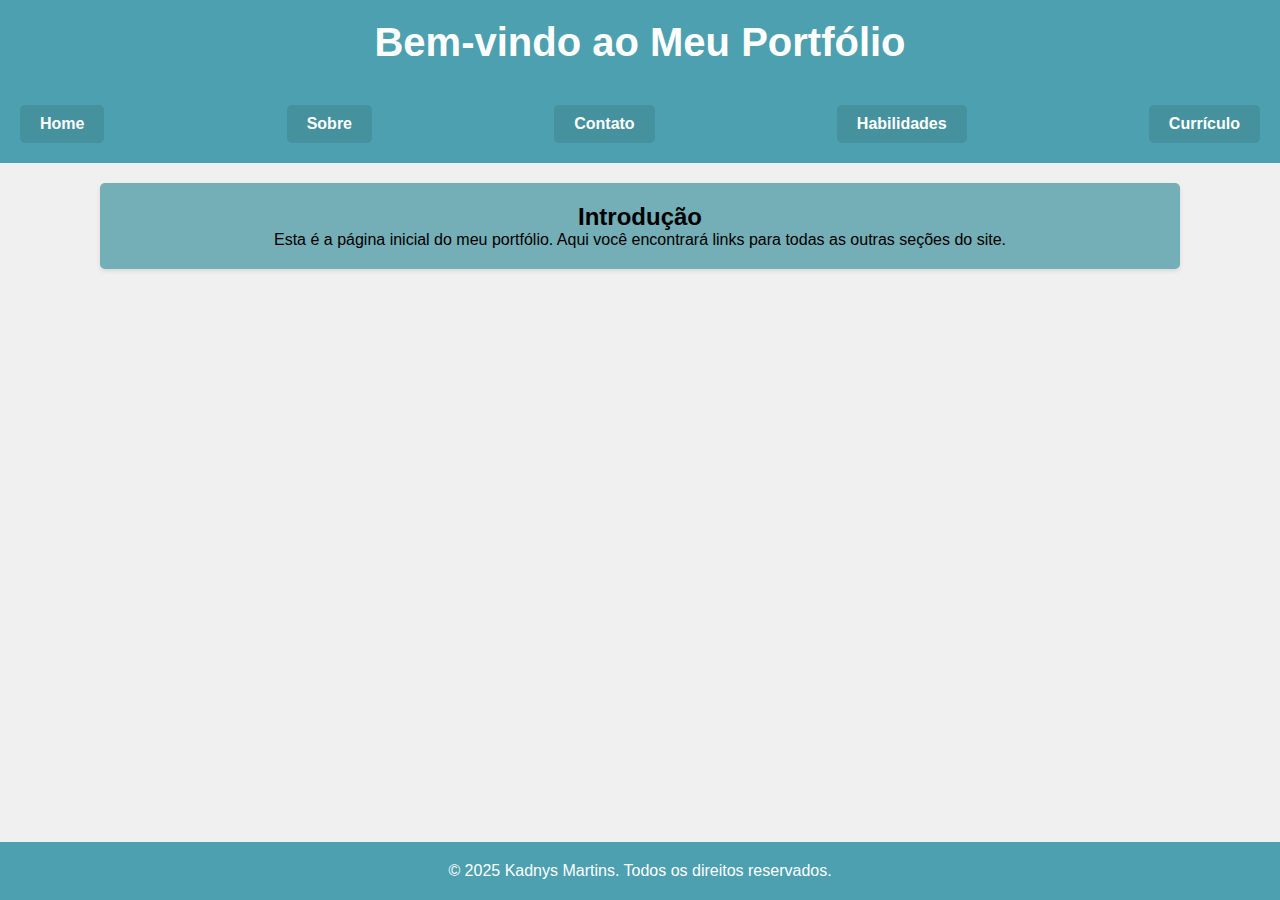
<file: index.html>
<!DOCTYPE html>
<html lang="pt-br">

<head>
    <meta charset="UTF-8">
    <title>Home - Portfólio de [Seu Nome]</title>
    <link rel="stylesheet" href="style.css">
</head>

<body class="container">
    <header>
        <h1>Bem-vindo ao Meu Portfólio</h1>
        <nav>
            <a href="index.html">Home</a>
            <a href="sobre.html">Sobre</a>
            <a href="contato.html">Contato</a>
            <a href="habilidades.html">Habilidades</a>
            <a href="curriculum.html">Currículo</a>
        </nav>
    </header>
    <main>
        <section class="section-home">
            <h2>Introdução</h2>
            <p>Esta é a página inicial do meu portfólio. Aqui você encontrará links para todas as outras seções do site.
            </p>
        </section>
    </main>

    <footer>
        <p>&copy; 2025 Kadnys Martins. Todos os direitos reservados.</p>
    </footer>
</body>


</html>
</file>
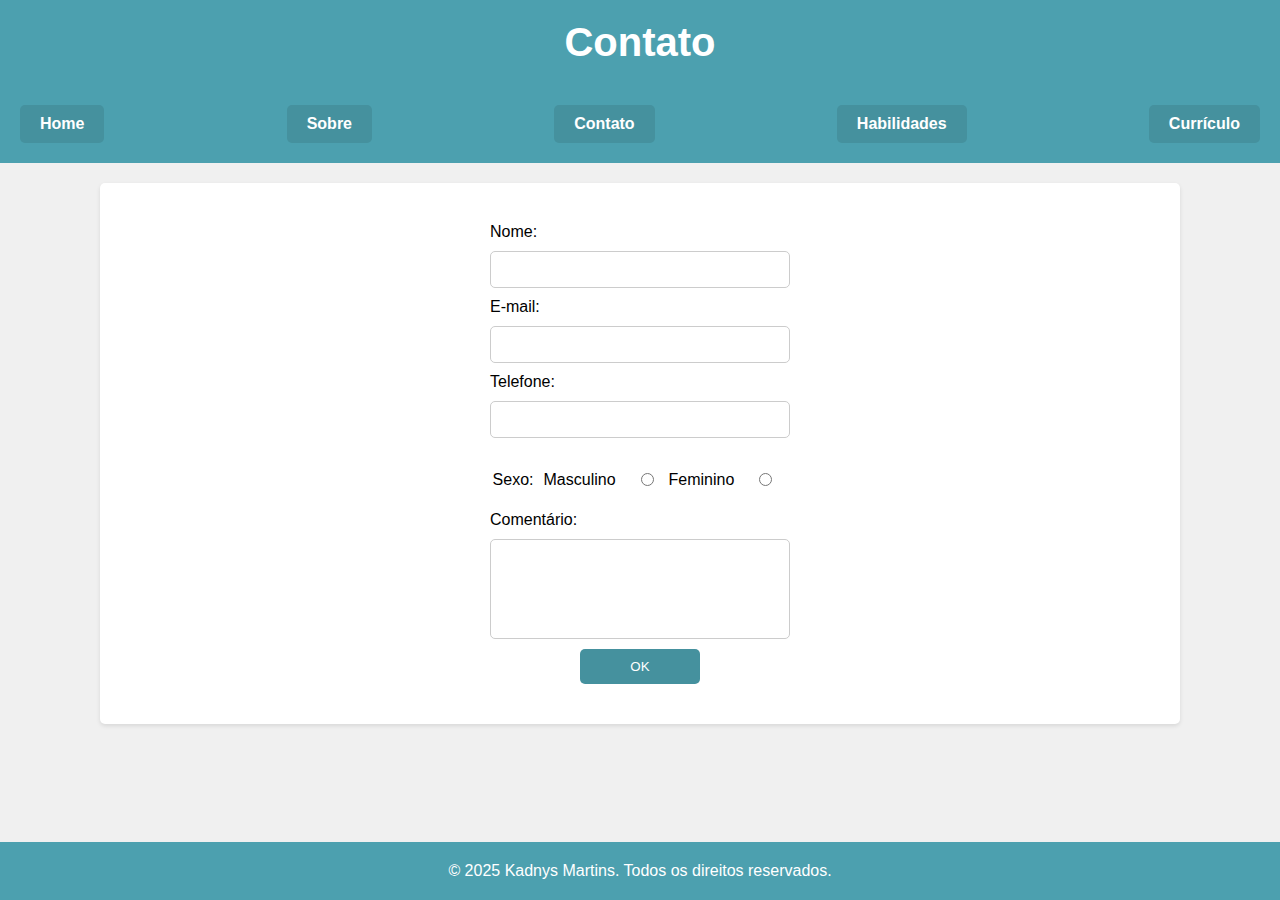
<file: contato.html>
<!DOCTYPE html>
<html lang="pt-br">

<head>
    <meta charset="UTF-8">
    <title>Contato - Portfólio de [Seu Nome]</title>
    <link rel="stylesheet" href="style.css">
</head>

<body>
    <header>
        <h1>Contato</h1>
        <nav>
            <a href="index.html">Home</a>
            <a href="sobre.html">Sobre</a>
            <a href="contato.html">Contato</a>
            <a href="habilidades.html">Habilidades</a>
            <a href="curriculum.html">Currículo</a>
        </nav>
    </header>
    <main>
        <section>
            <form action="destino_do_formulario.php" method="POST">
                <div>
                    <label for="nome">Nome:</label>
                    <input type="text" id="nome" name="nome" required>
                </div>
                <div>
                    <label for="email">E-mail:</label>
                    <input type="email" id="email" name="email" required>
                </div>
                <div>
                    <label for="telefone">Telefone:</label>
                    <input type="tel" id="telefone" name="telefone">
                </div>

                <div class="radio-group">

                    <label for="genero">Sexo:</label>
                    <label class="label" for="masculino">Masculino</label>
                    <input type="radio" id="masculino" name="sexo" value="masculino">

                    <label for="feminino">Feminino</label>
                    <input type="radio" id="feminino" name="sexo" value="feminino">

                </div>
                <div>
                    <label for="comentario">Comentário:</label>
                    <textarea id="comentario" name="comentario"></textarea>
                </div>
                <div>
                    <button type="submit">OK</button>
                </div>
            </form>
        </section>
    </main>
    <footer>
        <p>&copy; 2025 Kadnys Martins. Todos os direitos reservados.</p>
    </footer>
</body>


</html>
</file>
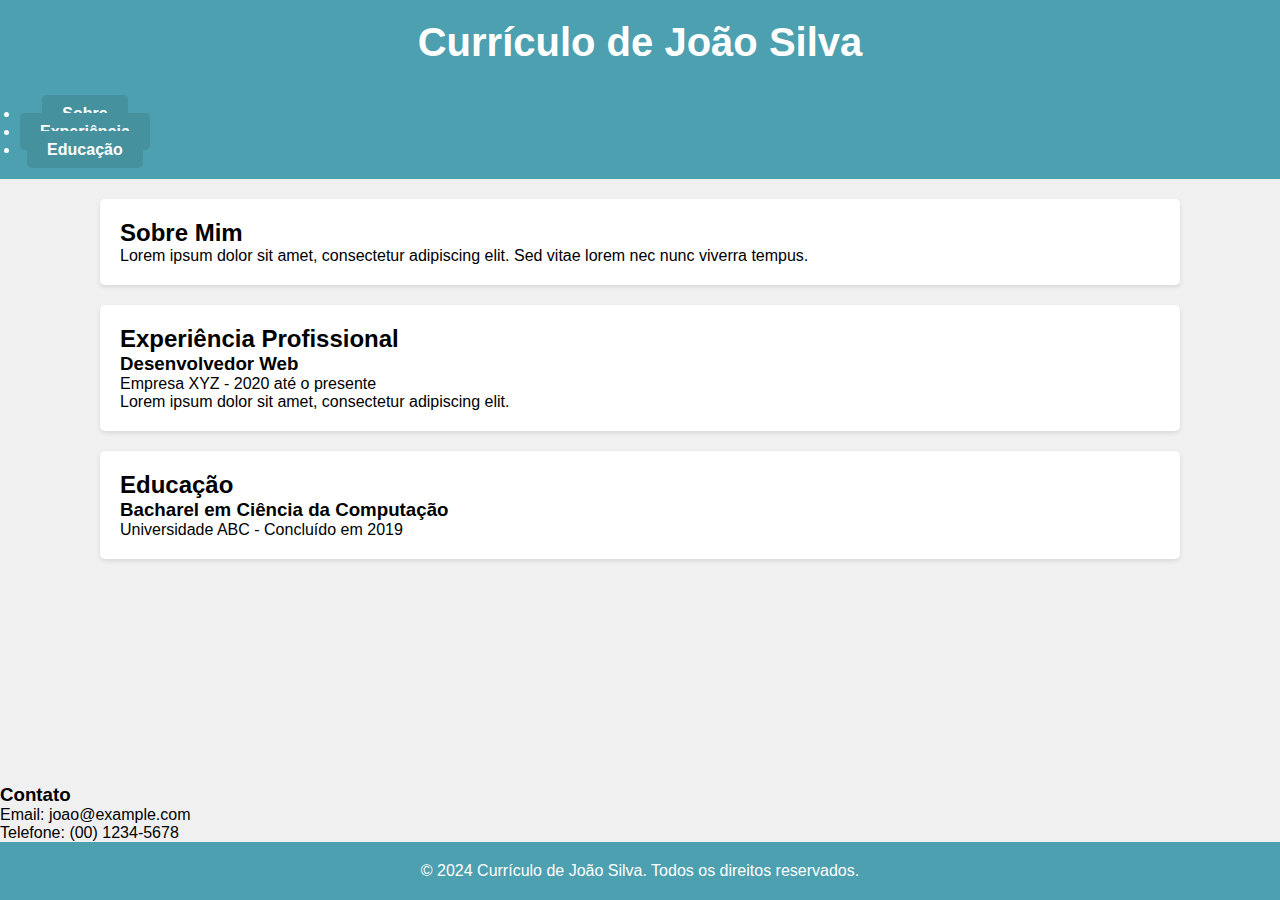
<file: curriculo.html>
<!DOCTYPE html>
<html lang="pt-br">
<head>
    <meta charset="UTF-8">
    <meta name="viewport" content="width=device-width, initial-scale=1.0">
    <title>Currículo Online</title>
    <link rel="stylesheet" href="style.css">
</head>
<body>
    <header>
        <h1>Currículo de João Silva</h1>
        <nav>
            <ul>
                <li><a href="#sobre">Sobre</a></li>
                <li><a href="#experiencia">Experiência</a></li>
                <li><a href="#educacao">Educação</a></li>
            </ul>
        </nav>
    </header>

    <main>
        <section id="sobre">
            <h2>Sobre Mim</h2>
            <p>Lorem ipsum dolor sit amet, consectetur adipiscing elit. Sed vitae lorem nec nunc viverra tempus.</p>
        </section>

        <section id="experiencia">
            <h2>Experiência Profissional</h2>
            <article>
                <h3>Desenvolvedor Web</h3>
                <p>Empresa XYZ - 2020 até o presente</p>
                <p>Lorem ipsum dolor sit amet, consectetur adipiscing elit.</p>
            </article>
        </section>

        <section id="educacao">
            <h2>Educação</h2>
            <article>
                <h3>Bacharel em Ciência da Computação</h3>
                <p>Universidade ABC - Concluído em 2019</p>
            </article>
        </section>
    </main>

    <aside>
        <h3>Contato</h3>
        <p>Email: joao@example.com</p>
        <p>Telefone: (00) 1234-5678</p>
    </aside>

    <footer>
        <p>&copy; 2024 Currículo de João Silva. Todos os direitos reservados.</p>
    </footer>
</body>
</html>
</file>
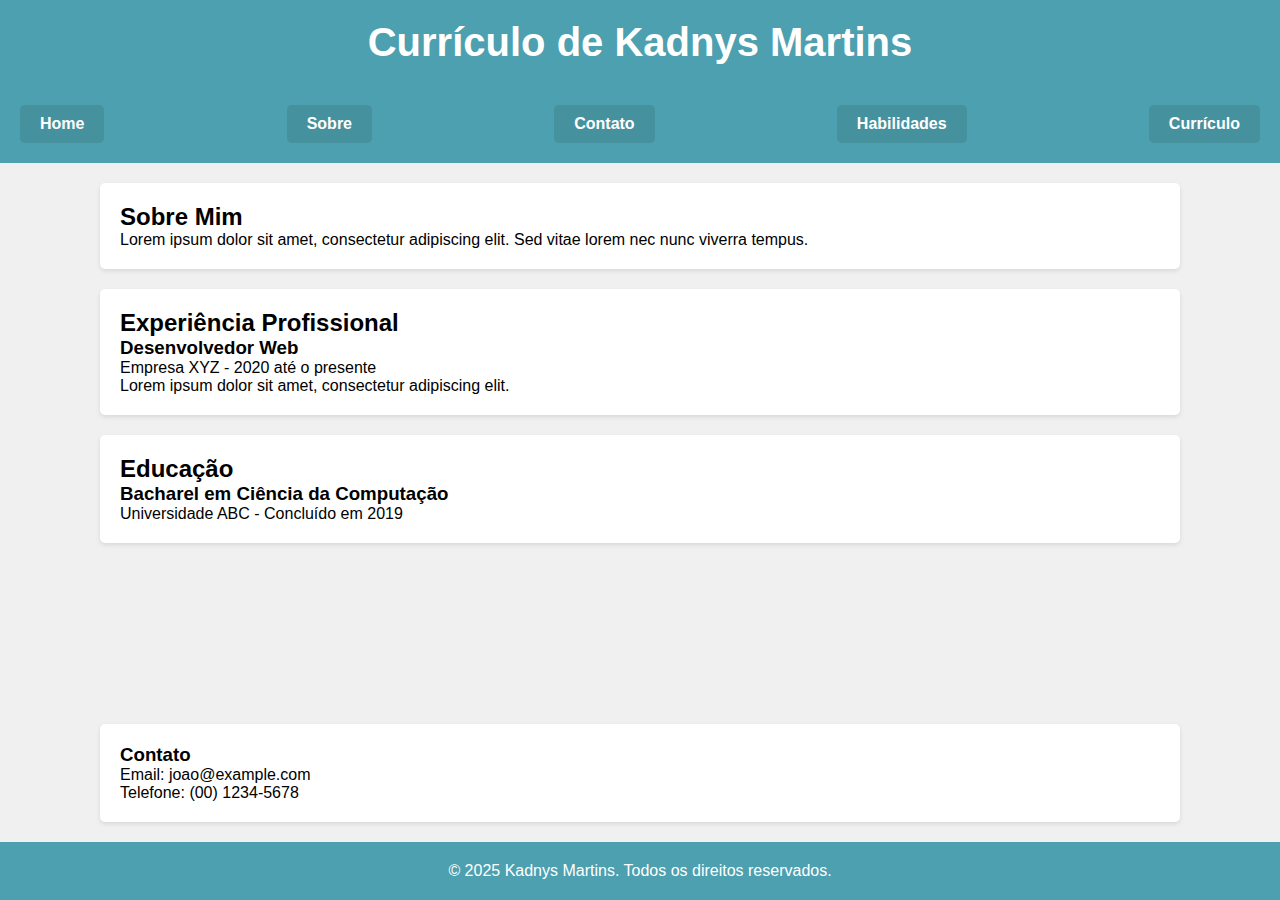
<file: curriculum.html>
<!DOCTYPE html>
<html lang="pt-br">

<head>
    <meta charset="UTF-8">
    <meta name="viewport" content="width=device-width, initial-scale=1.0">
    <title>Currículo Online</title>
    <link rel="stylesheet" href="style.css">
</head>

<body>
    <header>
        <h1>Currículo de Kadnys Martins</h1>
        <nav>
            <a href="index.html">Home</a>
            <a href="sobre.html">Sobre</a>
            <a href="contato.html">Contato</a>
            <a href="habilidades.html">Habilidades</a>
            <a href="curriculum.html">Currículo</a>
        </nav>
    </header>

    <main class="container-curriculo">
        <section id="sobre">
            <h2>Sobre Mim</h2>
            <p>Lorem ipsum dolor sit amet, consectetur adipiscing elit. Sed vitae lorem nec nunc viverra tempus.</p>
        </section>

        <section id="experiencia">
            <h2>Experiência Profissional</h2>
            <article>
                <h3>Desenvolvedor Web</h3>
                <p>Empresa XYZ - 2020 até o presente</p>
                <p>Lorem ipsum dolor sit amet, consectetur adipiscing elit.</p>
            </article>
        </section>

        <section id="educacao">
            <h2>Educação</h2>
            <article>
                <h3>Bacharel em Ciência da Computação</h3>
                <p>Universidade ABC - Concluído em 2019</p>
            </article>
        </section>
    </main>
    <section>
        <aside>
            <h3>Contato</h3>
            <p>Email: joao@example.com</p>
            <p>Telefone: (00) 1234-5678</p>
        </aside>
    </section>
    <footer>
        <p>&copy; 2025 Kadnys Martins. Todos os direitos reservados.</p>
    </footer>


</body>

</html>
</file>
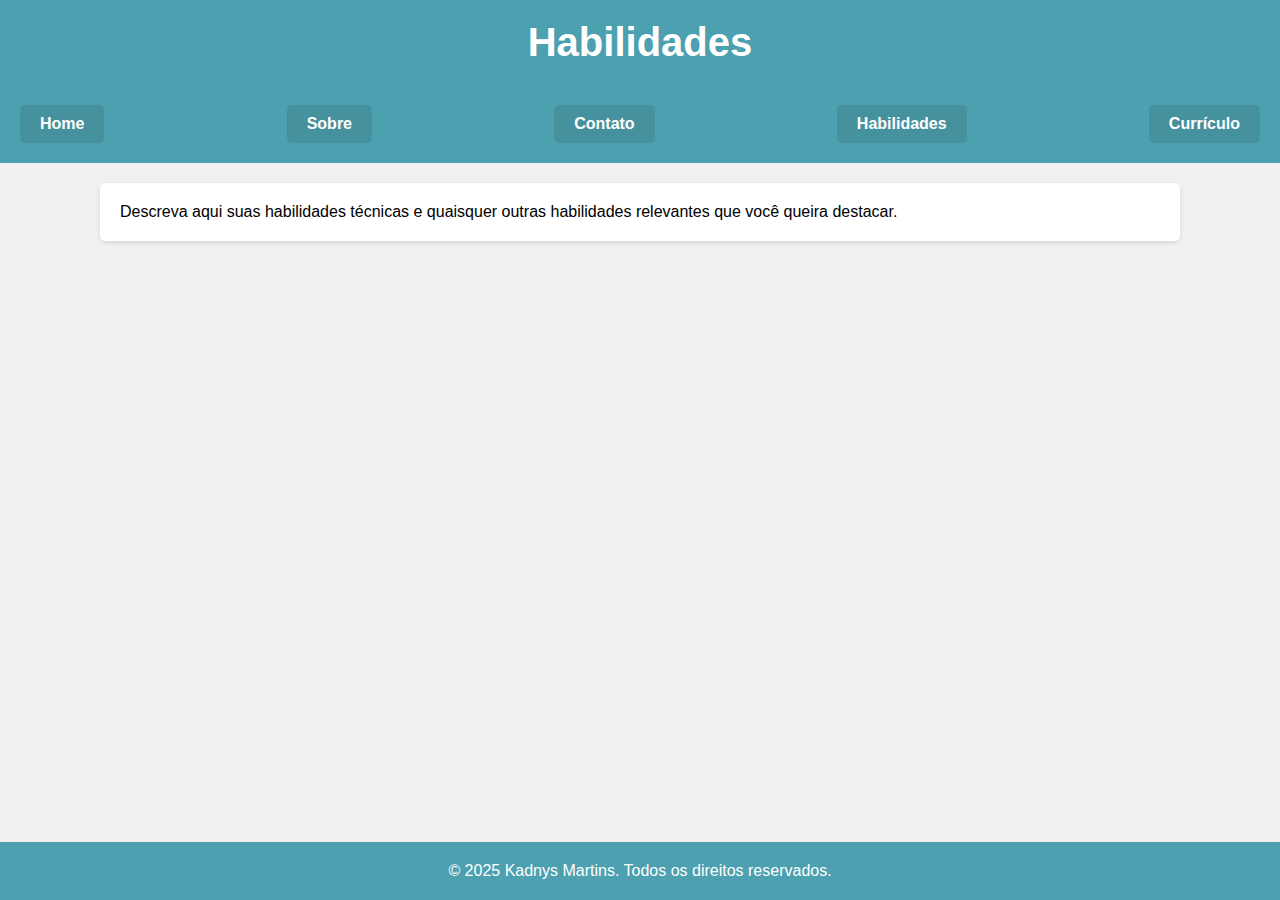
<file: habilidades.html>
<!DOCTYPE html>
<html lang="pt-br">

<head>
    <meta charset="UTF-8">
    <title>Habilidades - Portfólio de [Seu Nome]</title>
    <link rel="stylesheet" href="style.css">
</head>

<body>
    <header>
        <h1>Habilidades</h1>
        <nav>
            <a href="index.html">Home</a>
            <a href="sobre.html">Sobre</a>
            <a href="contato.html">Contato</a>
            <a href="habilidades.html">Habilidades</a>
            <a href="curriculum.html">Currículo</a>
        </nav>
    </header>
    <main>
        <section>
            <p>Descreva aqui suas habilidades técnicas e quaisquer outras habilidades relevantes que você queira
                destacar.</p>
        </section>
    </main>
    <footer>
        <p>&copy; 2025 Kadnys Martins. Todos os direitos reservados.</p>
    </footer> 
</body>
 

</html>
</file>
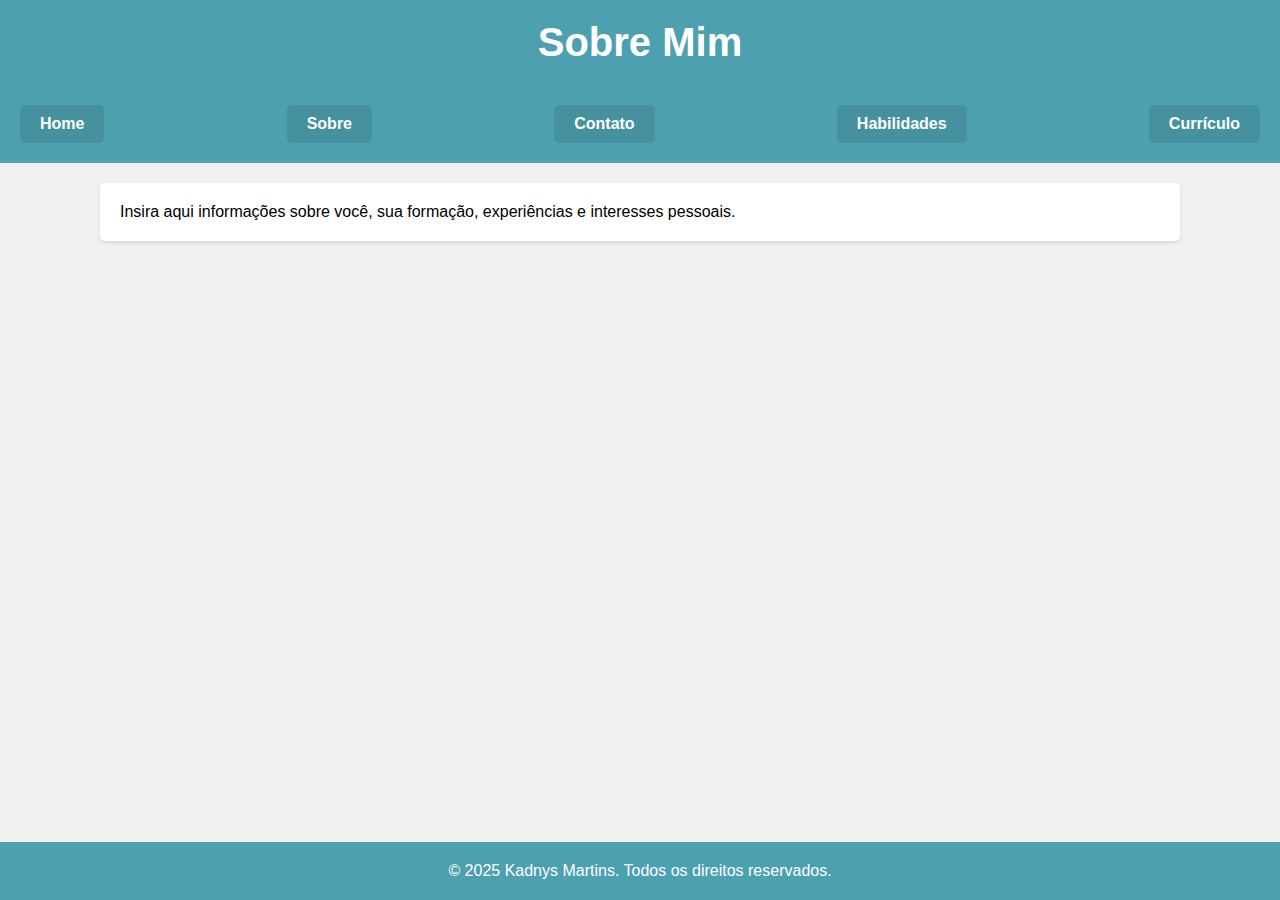
<file: sobre.html>
<!DOCTYPE html>
<html lang="pt-br">

<head>
    <meta charset="UTF-8">
    <title>Sobre - Portfólio de [Seu Nome]</title>
    <link rel="stylesheet" href="style.css">
</head>

<body>
    <header>
        <h1>Sobre Mim</h1>
        <nav>
            <a href="index.html">Home</a>
            <a href="sobre.html">Sobre</a>
            <a href="contato.html">Contato</a>
            <a href="habilidades.html">Habilidades</a>
            <a href="curriculum.html">Currículo</a>
        </nav>
    </header>
    <main>
        <section>
            <p>Insira aqui informações sobre você, sua formação, experiências e interesses pessoais.</p>
        </section>
    </main>
    <footer>
        <p>&copy; 2025 Kadnys Martins. Todos os direitos reservados.</p>
    </footer>
</body>


</html>
</file>
<file: style.css>
html, body {
    height: 100vh;
    margin: 0;
}

*{
    margin: 0;
    padding: 0;
    box-sizing: border-box;
}

body {
    background-color: #f0f0f0;
    font-family: Arial, sans-serif;
    display: grid;
    grid-template-rows: auto 1fr auto;
    
}
 main{
    flex: 1;
 }

.container {
    display: flex;
    flex-direction: column;
    box-sizing: border-box;
}

header {
    background-color: #4ca0af;
    color: white;
    text-align: center;
}

nav {
    display: flex;
    justify-content: space-between;
    align-items: center;
    padding: 20px 20px;
}

nav a {
    color: white;
    text-decoration: none;
    font-weight: bold;
    border-radius: 5px;
    padding: 10px 20px;
    background-color: #45919e;
}

nav a:hover {
    background-color: #3a7b8c;
}
h1{
    font-size: 2.5em;
    margin: 20px 0;
    color: #fff;
}

section {
    padding: 20px;
    margin: 20px 100px;
    background-color: #ffffff;
    border-radius: 5px;
    box-shadow: 0 2px 4px rgba(0, 0, 0, 0.1);
}

.section-home {

    display: flex;
    flex-direction: column;
    align-items: center;
    background-color: rgb(255, 255, 255);
    background-color: #74aeb6;
}
.section-curriculo {
    display: flex;
    flex-direction: column;
    align-items: center;
    background-color: #74aeb6;
    
}

.container-corriculo {
    background-color: #4ca0af;
    width: auto;
    align-items: center;
    display: flex;
    
}
form {
    display: flex;
    flex-direction: column;
    align-items: center;
    margin: 20px 0;
}

form input[type="text"],
form input[type="email"],
form input[type="tel"],
form textarea{
    display: flex;
    width: 300px;
    padding: 10px;
    margin: 10px 0;
    border: 1px solid #ccc;
    border-radius: 5px;
}
textarea {
    height: 100px;
    resize: none; /* Desabilita o redimensionamento */
}

form input[type="radio"] {
    margin-right: 10px; 
    margin: 15px;
}
form .radio-group {
    display: flex; /* Alinha os botões de rádio horizontalmente */
    align-items: center; /* Alinha verticalmente com os rótulos */
    margin: 10px 0; /* Espaçamento externo */
}
label {
    margin-right: 10px; /* Espaçamento entre o botão de rádio e o rótulo */
}

button[type="submit"] {
    background-color: #45919e;
    color: white;
    border: none;
    padding: 10px 50px;
    border-radius: 5px;
    cursor: pointer;
}
    

footer {
    background-color: #4ca0af;
    color: white;
    text-align: center;
    padding: 20px;
    bottom: 0;
    width: 100%;
}
</file>
